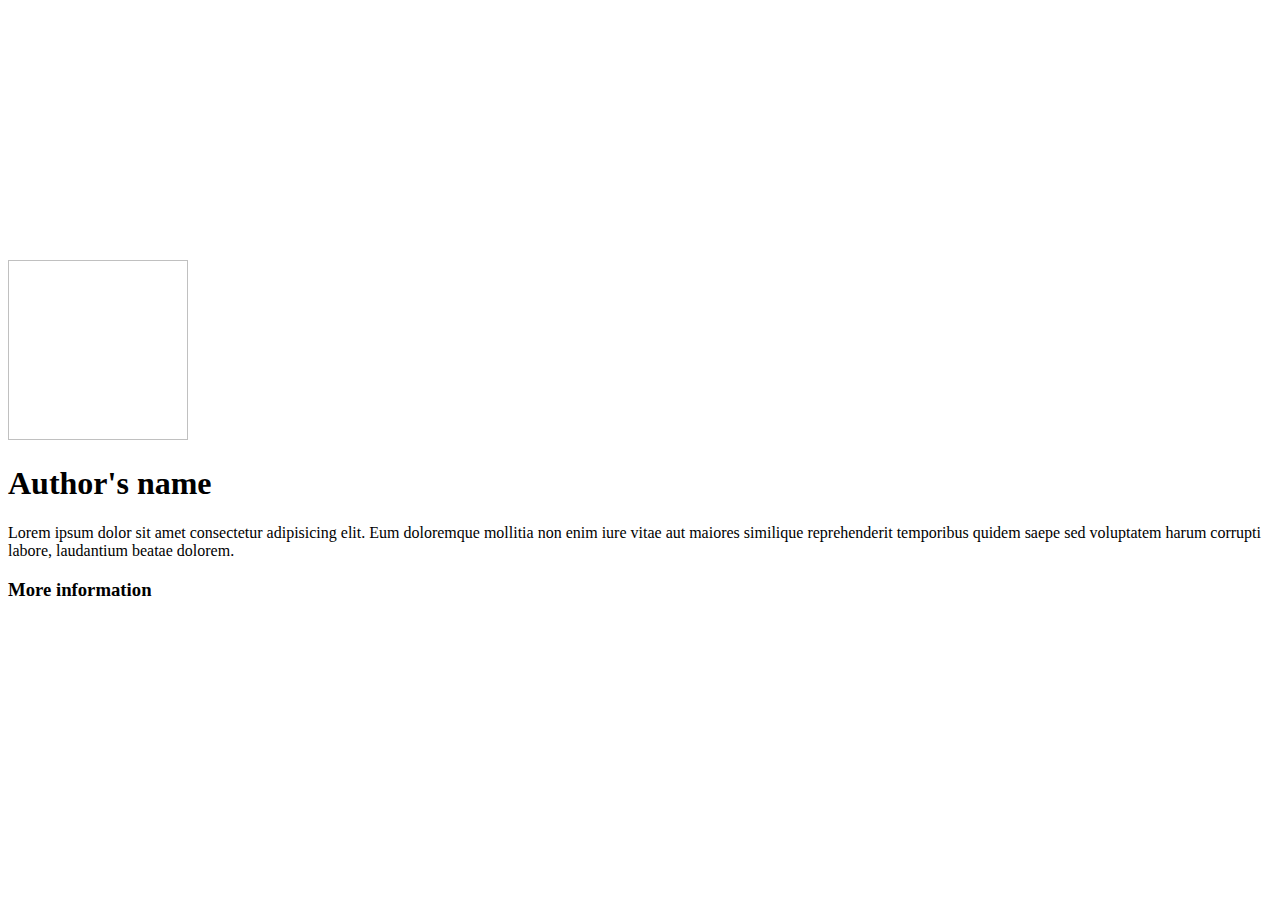
<file: src/main/resources/templates/pages/authorProfile.html>
<!DOCTYPE html>
<html lang="en"
      xmlns="http://www.w3.org/1999/xhtml"
      xmlns:layout="http://www.ultraq.net.nz/thymeleaf/layout"
      layout:decorate="~{layouts/master-layout}"
      xmlns:th="http://www.thymeleaf.org"
>
<head>
  <meta charset="UTF-8">
  <meta name="viewport"
        content="width=device-width, user-scalable=no, initial-scale=1.0, maximum-scale=1.0, minimum-scale=1.0">
  <meta http-equiv="X-UA-Compatible" content="ie=edge">
  <title>Author profile</title>
  <link th:href="@{/css/authorProfile.css}" rel="stylesheet">
  <link th:href="@{/css/articleCard.css}" rel="stylesheet">
</head>
<body>
<div layout:fragment="content">
  <div th:object="${author}">
    <img th:src="*{coverImg}" alt="" class="w-100 object-fit-cover" style="height: 40vh; " >
    <div class="container" style="margin-top: -7rem;">
      <div class="profile-title d-flex justify-content-start align-items-center">
        <img class="profile-img" th:src="*{profileImg}" alt="" width="180px" height="180px">
        <div class="detail-profile mx-3 pt-3">
          <h1 class="author-name" th:text="*{name}">Author's name</h1>
          <p class="author-username" th:text="'@' + *{username}"></p>
          <p class="pt-2" th:text="*{bio}">Lorem ipsum dolor sit amet consectetur adipisicing elit. Eum doloremque mollitia non enim iure vitae aut maiores similique reprehenderit temporibus quidem saepe sed voluptatem harum corrupti labore, laudantium beatae dolorem.</p>
        </div>
      </div>
      <div class="row mt-5">
        <div class="info-card col bg-light p-4">
          <h3>More information</h3>
          <div style="line-height: 1; padding-top: 20px;">
            <p th:text="|Gender: *{gender}|" ></p>
            <p th:text="|Address: *{address}|" ></p>
            <p th:text="|Email: *{email}|" ></p>
          </div>

        </div>
        <div class="col">
          <div class="container d-flex justify-content-center">
            <div class="row">
              <div th:replace=" ${articles.size()>0} ? ~{fragments/articleCard::article-card(source='author')} :~{fragments/articleCard::no-post}"></div>
            </div>
          </div>

        </div>
      </div>
    </div>
  </div>
</div>
</body>
</html>
</file>
